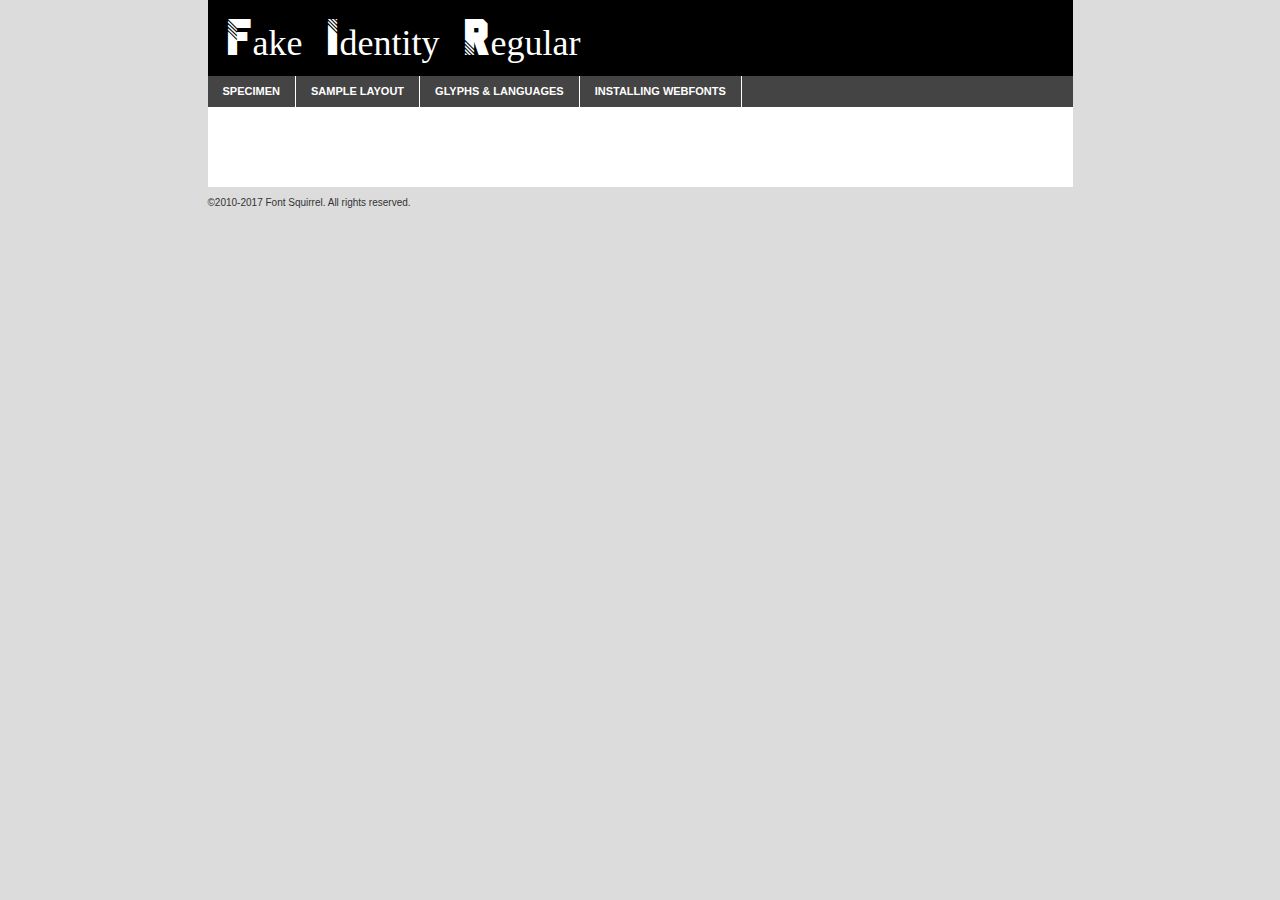
<file: fake_identity-demo.html>
<!DOCTYPE html PUBLIC "-//W3C//DTD XHTML 1.0 Transitional//EN"
	"http://www.w3.org/TR/xhtml1/DTD/xhtml1-transitional.dtd">

<html xmlns="http://www.w3.org/1999/xhtml" xml:lang="en" lang="en">
<head>
	<meta http-equiv="Content-Type" content="text/html; charset=utf-8" />
	<script src="http://ajax.googleapis.com/ajax/libs/jquery/1.7.2/jquery.min.js" type="text/javascript" charset="utf-8"></script>
	<script type="text/javascript">
	(function($){$.fn.easyTabs=function(option){var param=jQuery.extend({fadeSpeed:"fast",defaultContent:1,activeClass:'active'},option);$(this).each(function(){var thisId="#"+this.id;if(param.defaultContent==''){param.defaultContent=1;}
	if(typeof param.defaultContent=="number")
	{var defaultTab=$(thisId+" .tabs li:eq("+(param.defaultContent-1)+") a").attr('href').substr(1);}else{var defaultTab=param.defaultContent;}
	$(thisId+" .tabs li a").each(function(){var tabToHide=$(this).attr('href').substr(1);$("#"+tabToHide).addClass('easytabs-tab-content');});hideAll();changeContent(defaultTab);function hideAll(){$(thisId+" .easytabs-tab-content").hide();}
	function changeContent(tabId){hideAll();$(thisId+" .tabs li").removeClass(param.activeClass);$(thisId+" .tabs li a[href=#"+tabId+"]").closest('li').addClass(param.activeClass);if(param.fadeSpeed!="none")
	{$(thisId+" #"+tabId).fadeIn(param.fadeSpeed);}else{$(thisId+" #"+tabId).show();}}
	$(thisId+" .tabs li").click(function(){var tabId=$(this).find('a').attr('href').substr(1);changeContent(tabId);return false;});});}})(jQuery);
	</script>
	<link rel="stylesheet" href="specimen_files/specimen_stylesheet.css" type="text/css" charset="utf-8" />
	<link rel="stylesheet" href="stylesheet.css" type="text/css" charset="utf-8" />

	<style type="text/css">
					body{
				font-family: 'fake_identityregular';
							}
		</style>

	<title>Fake Identity Regular Specimen</title>
	
	
	<script type="text/javascript" charset="utf-8">
		$(document).ready(function() {
			$('#container').easyTabs({defaultContent:1});
		});
	</script>
</head>

<body>
<div id="container">
	<div id="header">
		Fake Identity Regular	</div>
	<ul class="tabs">
		<li><a href="#specimen">Specimen</a></li>
		<li><a href="#layout">Sample Layout</a></li>
				<li><a href="#glyphs">Glyphs &amp; Languages</a></li>
		<li><a href="#installing">Installing Webfonts</a></li>
		
	</ul>
	
	<div id="main_content">

		
			<div id="specimen">
		
				<div class="section">
					<div class="grid12 firstcol">
						<div class="huge">AaBb</div>
					</div>
				</div>
		
				<div class="section">
					<div class="glyph_range">A&#x200B;B&#x200b;C&#x200b;D&#x200b;E&#x200b;F&#x200b;G&#x200b;H&#x200b;I&#x200b;J&#x200b;K&#x200b;L&#x200b;M&#x200b;N&#x200b;O&#x200b;P&#x200b;Q&#x200b;R&#x200b;S&#x200b;T&#x200b;U&#x200b;V&#x200b;W&#x200b;X&#x200b;Y&#x200b;Z&#x200b;a&#x200b;b&#x200b;c&#x200b;d&#x200b;e&#x200b;f&#x200b;g&#x200b;h&#x200b;i&#x200b;j&#x200b;k&#x200b;l&#x200b;m&#x200b;n&#x200b;o&#x200b;p&#x200b;q&#x200b;r&#x200b;s&#x200b;t&#x200b;u&#x200b;v&#x200b;w&#x200b;x&#x200b;y&#x200b;z&#x200b;1&#x200b;2&#x200b;3&#x200b;4&#x200b;5&#x200b;6&#x200b;7&#x200b;8&#x200b;9&#x200b;0&#x200b;&amp;&#x200b;.&#x200b;,&#x200b;?&#x200b;!&#x200b;&#64;&#x200b;(&#x200b;)&#x200b;#&#x200b;$&#x200b;%&#x200b;*&#x200b;+&#x200b;-&#x200b;=&#x200b;:&#x200b;;</div>
				</div>
				<div class="section">
					<div class="grid12 firstcol">
						<table class="sample_table">
							<tr><td>10</td><td class="size10">abcdefghijklmnopqrstuvwxyzABCDEFGHIJKLMNOPQRSTUVWXYZ0123456789abcdefghijklmnopqrstuvwxyzABCDEFGHIJKLMNOPQRSTUVWXYZ0123456789abcdefghijklmnopqrstuvwxyzABCDEFGHIJKLMNOPQRSTUVWXYZ</td></tr>
							<tr><td>11</td><td class="size11">abcdefghijklmnopqrstuvwxyzABCDEFGHIJKLMNOPQRSTUVWXYZ0123456789abcdefghijklmnopqrstuvwxyzABCDEFGHIJKLMNOPQRSTUVWXYZ0123456789abcdefghijklmnopqrstuvwxyzABCDEFGHIJKLMNOPQRSTUVWXYZ</td></tr>
							<tr><td>12</td><td class="size12">abcdefghijklmnopqrstuvwxyzABCDEFGHIJKLMNOPQRSTUVWXYZ0123456789abcdefghijklmnopqrstuvwxyzABCDEFGHIJKLMNOPQRSTUVWXYZ0123456789abcdefghijklmnopqrstuvwxyzABCDEFGHIJKLMNOPQRSTUVWXYZ</td></tr>
							<tr><td>13</td><td class="size13">abcdefghijklmnopqrstuvwxyzABCDEFGHIJKLMNOPQRSTUVWXYZ0123456789abcdefghijklmnopqrstuvwxyzABCDEFGHIJKLMNOPQRSTUVWXYZ0123456789abcdefghijklmnopqrstuvwxyzABCDEFGHIJKLMNOPQRSTUVWXYZ</td></tr>
							<tr><td>14</td><td class="size14">abcdefghijklmnopqrstuvwxyzABCDEFGHIJKLMNOPQRSTUVWXYZ0123456789abcdefghijklmnopqrstuvwxyzABCDEFGHIJKLMNOPQRSTUVWXYZ0123456789abcdefghijklmnopqrstuvwxyzABCDEFGHIJKLMNOPQRSTUVWXYZ</td></tr>
							<tr><td>16</td><td class="size16">abcdefghijklmnopqrstuvwxyzABCDEFGHIJKLMNOPQRSTUVWXYZ0123456789abcdefghijklmnopqrstuvwxyzABCDEFGHIJKLMNOPQRSTUVWXYZ</td></tr>
							<tr><td>18</td><td class="size18">abcdefghijklmnopqrstuvwxyzABCDEFGHIJKLMNOPQRSTUVWXYZ0123456789abcdefghijklmnopqrstuvwxyzABCDEFGHIJKLMNOPQRSTUVWXYZ</td></tr>
							<tr><td>20</td><td class="size20">abcdefghijklmnopqrstuvwxyzABCDEFGHIJKLMNOPQRSTUVWXYZ0123456789abcdefghijklmnopqrstuvwxyzABCDEFGHIJKLMNOPQRSTUVWXYZ</td></tr>
							<tr><td>24</td><td class="size24">abcdefghijklmnopqrstuvwxyzABCDEFGHIJKLMNOPQRSTUVWXYZ0123456789abcdefghijklmnopqrstuvwxyzABCDEFGHIJKLMNOPQRSTUVWXYZ</td></tr>
							<tr><td>30</td><td class="size30">abcdefghijklmnopqrstuvwxyzABCDEFGHIJKLMNOPQRSTUVWXYZ0123456789abcdefghijklmnopqrstuvwxyzABCDEFGHIJKLMNOPQRSTUVWXYZ</td></tr>
							<tr><td>36</td><td class="size36">abcdefghijklmnopqrstuvwxyzABCDEFGHIJKLMNOPQRSTUVWXYZ0123456789abcdefghijklmnopqrstuvwxyzABCDEFGHIJKLMNOPQRSTUVWXYZ</td></tr>
							<tr><td>48</td><td class="size48">abcdefghijklmnopqrstuvwxyzABCDEFGHIJKLMNOPQRSTUVWXYZ0123456789abcdefghijklmnopqrstuvwxyzABCDEFGHIJKLMNOPQRSTUVWXYZ</td></tr>
							<tr><td>60</td><td class="size60">abcdefghijklmnopqrstuvwxyzABCDEFGHIJKLMNOPQRSTUVWXYZ0123456789abcdefghijklmnopqrstuvwxyzABCDEFGHIJKLMNOPQRSTUVWXYZ</td></tr>
							<tr><td>72</td><td class="size72">abcdefghijklmnopqrstuvwxyzABCDEFGHIJKLMNOPQRSTUVWXYZ0123456789abcdefghijklmnopqrstuvwxyzABCDEFGHIJKLMNOPQRSTUVWXYZ</td></tr>
							<tr><td>90</td><td class="size90">abcdefghijklmnopqrstuvwxyzABCDEFGHIJKLMNOPQRSTUVWXYZ0123456789abcdefghijklmnopqrstuvwxyzABCDEFGHIJKLMNOPQRSTUVWXYZ</td></tr>
						</table>
				
					</div>
			
				</div>
		
		
		
								<div class="section" id="bodycomparison">


										<div id="xheight">
				<div class="fontbody">&#x25FC;&#x25FC;&#x25FC;&#x25FC;&#x25FC;&#x25FC;&#x25FC;&#x25FC;&#x25FC;&#x25FC;&#x25FC;&#x25FC;&#x25FC;&#x25FC;&#x25FC;&#x25FC;&#x25FC;&#x25FC;&#x25FC;&#x25FC;&#x25FC;&#x25FC;&#x25FC;&#x25FC;&#x25FC;&#x25FC;&#x25FC;&#x25FC;&#x25FC;&#x25FC;&#x25FC;&#x25FC;&#x25FC;&#x25FC;&#x25FC;&#x25FC;&#x25FC;&#x25FC;&#x25FC;&#x25FC;&#x25FC;&#x25FC;&#x25FC;&#x25FC;&#x25FC;&#x25FC;&#x25FC;&#x25FC;&#x25FC;&#x25FC;&#x25FC;&#x25FC;&#x25FC;&#x25FC;&#x25FC;&#x25FC;&#x25FC;&#x25FC;&#x25FC;&#x25FC;&#x25FC;&#x25FC;&#x25FC;&#x25FC;&#x25FC;&#x25FC;&#x25FC;&#x25FC;&#x25FC;&#x25FC;&#x25FC;&#x25FC;&#x25FC;&#x25FC;&#x25FC;&#x25FC;&#x25FC;&#x25FC;&#x25FC;&#x25FC;&#x25FC;&#x25FC;&#x25FC;&#x25FC;&#x25FC;&#x25FC;&#x25FC;&#x25FC;&#x25FC;&#x25FC;&#x25FC;&#x25FC;&#x25FC;&#x25FC;&#x25FC;&#x25FC;&#x25FC;&#x25FC;&#x25FC;body</div><div class="arialbody">body</div><div class="verdanabody">body</div><div class="georgiabody">body</div></div>
										<div class="fontbody" style="z-index:1">
											body<span>Fake Identity Regular</span>
										</div>
										<div class="arialbody" style="z-index:1">
											body<span>Arial</span>
										</div>
										<div class="verdanabody" style="z-index:1">
											body<span>Verdana</span>
										</div>
										<div class="georgiabody" style="z-index:1">
											body<span>Georgia</span>
										</div>



								</div>
		
		
				<div class="section psample psample_row1" id="">
					
					<div class="grid2 firstcol">
						<p class="size10"><span>10.</span>Aenean lacinia bibendum nulla sed consectetur. Fusce dapibus, tellus ac cursus commodo, tortor mauris condimentum nibh, ut fermentum massa justo sit amet risus. Nullam id dolor id nibh ultricies vehicula ut id elit. Cum sociis natoque penatibus et magnis dis parturient montes, nascetur ridiculus mus. Nulla vitae elit libero, a pharetra augue.</p>
			
					</div>
					<div class="grid3">
						<p class="size11"><span>11.</span>Aenean lacinia bibendum nulla sed consectetur. Fusce dapibus, tellus ac cursus commodo, tortor mauris condimentum nibh, ut fermentum massa justo sit amet risus. Nullam id dolor id nibh ultricies vehicula ut id elit. Cum sociis natoque penatibus et magnis dis parturient montes, nascetur ridiculus mus. Nulla vitae elit libero, a pharetra augue.</p>
			
					</div>
					<div class="grid3">
						<p class="size12"><span>12.</span>Aenean lacinia bibendum nulla sed consectetur. Fusce dapibus, tellus ac cursus commodo, tortor mauris condimentum nibh, ut fermentum massa justo sit amet risus. Nullam id dolor id nibh ultricies vehicula ut id elit. Cum sociis natoque penatibus et magnis dis parturient montes, nascetur ridiculus mus. Nulla vitae elit libero, a pharetra augue.</p>
			
					</div>
					<div class="grid4">
						<p class="size13"><span>13.</span>Aenean lacinia bibendum nulla sed consectetur. Fusce dapibus, tellus ac cursus commodo, tortor mauris condimentum nibh, ut fermentum massa justo sit amet risus. Nullam id dolor id nibh ultricies vehicula ut id elit. Cum sociis natoque penatibus et magnis dis parturient montes, nascetur ridiculus mus. Nulla vitae elit libero, a pharetra augue.</p>
			
					</div>
					<div class="white_blend"></div>
					
				</div>
				<div class="section psample psample_row2" id="">
					<div class="grid3 firstcol">
						<p class="size14"><span>14.</span>Aenean lacinia bibendum nulla sed consectetur. Fusce dapibus, tellus ac cursus commodo, tortor mauris condimentum nibh, ut fermentum massa justo sit amet risus. Nullam id dolor id nibh ultricies vehicula ut id elit. Cum sociis natoque penatibus et magnis dis parturient montes, nascetur ridiculus mus. Nulla vitae elit libero, a pharetra augue.</p>
			
					</div>
					<div class="grid4">
						<p class="size16"><span>16.</span>Aenean lacinia bibendum nulla sed consectetur. Fusce dapibus, tellus ac cursus commodo, tortor mauris condimentum nibh, ut fermentum massa justo sit amet risus. Nullam id dolor id nibh ultricies vehicula ut id elit. Cum sociis natoque penatibus et magnis dis parturient montes, nascetur ridiculus mus. Nulla vitae elit libero, a pharetra augue.</p>
			
					</div>
					<div class="grid5">
						<p class="size18"><span>18.</span>Aenean lacinia bibendum nulla sed consectetur. Fusce dapibus, tellus ac cursus commodo, tortor mauris condimentum nibh, ut fermentum massa justo sit amet risus. Nullam id dolor id nibh ultricies vehicula ut id elit. Cum sociis natoque penatibus et magnis dis parturient montes, nascetur ridiculus mus. Nulla vitae elit libero, a pharetra augue.</p>
			
					</div>

					<div class="white_blend"></div>

				</div>
				
				<div class="section psample psample_row3" id="">
					<div class="grid5 firstcol">
						<p class="size20"><span>20.</span>Aenean lacinia bibendum nulla sed consectetur. Fusce dapibus, tellus ac cursus commodo, tortor mauris condimentum nibh, ut fermentum massa justo sit amet risus. Nullam id dolor id nibh ultricies vehicula ut id elit. Cum sociis natoque penatibus et magnis dis parturient montes, nascetur ridiculus mus. Nulla vitae elit libero, a pharetra augue.</p>
					</div>
					<div class="grid7">
						<p class="size24"><span>24.</span>Aenean lacinia bibendum nulla sed consectetur. Fusce dapibus, tellus ac cursus commodo, tortor mauris condimentum nibh, ut fermentum massa justo sit amet risus. Nullam id dolor id nibh ultricies vehicula ut id elit. Cum sociis natoque penatibus et magnis dis parturient montes, nascetur ridiculus mus. Nulla vitae elit libero, a pharetra augue.</p>
					</div>
					
					<div class="white_blend"></div>
					
				</div>
				
				<div class="section psample psample_row4" id="">
					<div class="grid12 firstcol">
						<p class="size30"><span>30.</span>Aenean lacinia bibendum nulla sed consectetur. Fusce dapibus, tellus ac cursus commodo, tortor mauris condimentum nibh, ut fermentum massa justo sit amet risus. Nullam id dolor id nibh ultricies vehicula ut id elit. Cum sociis natoque penatibus et magnis dis parturient montes, nascetur ridiculus mus. Nulla vitae elit libero, a pharetra augue.</p>
					</div>
					<div class="white_blend"></div>
					
				</div>
				
				
				
				<div class="section psample psample_row1 fullreverse">
					<div class="grid2 firstcol">
						<p class="size10"><span>10.</span>Aenean lacinia bibendum nulla sed consectetur. Fusce dapibus, tellus ac cursus commodo, tortor mauris condimentum nibh, ut fermentum massa justo sit amet risus. Nullam id dolor id nibh ultricies vehicula ut id elit. Cum sociis natoque penatibus et magnis dis parturient montes, nascetur ridiculus mus. Nulla vitae elit libero, a pharetra augue.</p>
			
					</div>
					<div class="grid3">
						<p class="size11"><span>11.</span>Aenean lacinia bibendum nulla sed consectetur. Fusce dapibus, tellus ac cursus commodo, tortor mauris condimentum nibh, ut fermentum massa justo sit amet risus. Nullam id dolor id nibh ultricies vehicula ut id elit. Cum sociis natoque penatibus et magnis dis parturient montes, nascetur ridiculus mus. Nulla vitae elit libero, a pharetra augue.</p>
			
					</div>
					<div class="grid3">
						<p class="size12"><span>12.</span>Aenean lacinia bibendum nulla sed consectetur. Fusce dapibus, tellus ac cursus commodo, tortor mauris condimentum nibh, ut fermentum massa justo sit amet risus. Nullam id dolor id nibh ultricies vehicula ut id elit. Cum sociis natoque penatibus et magnis dis parturient montes, nascetur ridiculus mus. Nulla vitae elit libero, a pharetra augue.</p>
			
					</div>
					<div class="grid4">
						<p class="size13"><span>13.</span>Aenean lacinia bibendum nulla sed consectetur. Fusce dapibus, tellus ac cursus commodo, tortor mauris condimentum nibh, ut fermentum massa justo sit amet risus. Nullam id dolor id nibh ultricies vehicula ut id elit. Cum sociis natoque penatibus et magnis dis parturient montes, nascetur ridiculus mus. Nulla vitae elit libero, a pharetra augue.</p>
			
					</div>
					<div class="black_blend"></div>
					
				</div>
				
				<div class="section psample psample_row2 fullreverse">
					<div class="grid3 firstcol">
						<p class="size14"><span>14.</span>Aenean lacinia bibendum nulla sed consectetur. Fusce dapibus, tellus ac cursus commodo, tortor mauris condimentum nibh, ut fermentum massa justo sit amet risus. Nullam id dolor id nibh ultricies vehicula ut id elit. Cum sociis natoque penatibus et magnis dis parturient montes, nascetur ridiculus mus. Nulla vitae elit libero, a pharetra augue.</p>
			
					</div>
					<div class="grid4">
						<p class="size16"><span>16.</span>Aenean lacinia bibendum nulla sed consectetur. Fusce dapibus, tellus ac cursus commodo, tortor mauris condimentum nibh, ut fermentum massa justo sit amet risus. Nullam id dolor id nibh ultricies vehicula ut id elit. Cum sociis natoque penatibus et magnis dis parturient montes, nascetur ridiculus mus. Nulla vitae elit libero, a pharetra augue.</p>
			
					</div>
					<div class="grid5">
						<p class="size18"><span>18.</span>Aenean lacinia bibendum nulla sed consectetur. Fusce dapibus, tellus ac cursus commodo, tortor mauris condimentum nibh, ut fermentum massa justo sit amet risus. Nullam id dolor id nibh ultricies vehicula ut id elit. Cum sociis natoque penatibus et magnis dis parturient montes, nascetur ridiculus mus. Nulla vitae elit libero, a pharetra augue.</p>
			
					</div>
					<div class="black_blend"></div>

				</div>
				
				<div class="section psample fullreverse psample_row3" id="">
					<div class="grid5 firstcol">
						<p class="size20"><span>20.</span>Aenean lacinia bibendum nulla sed consectetur. Fusce dapibus, tellus ac cursus commodo, tortor mauris condimentum nibh, ut fermentum massa justo sit amet risus. Nullam id dolor id nibh ultricies vehicula ut id elit. Cum sociis natoque penatibus et magnis dis parturient montes, nascetur ridiculus mus. Nulla vitae elit libero, a pharetra augue.</p>
					</div>
					<div class="grid7">
						<p class="size24"><span>24.</span>Aenean lacinia bibendum nulla sed consectetur. Fusce dapibus, tellus ac cursus commodo, tortor mauris condimentum nibh, ut fermentum massa justo sit amet risus. Nullam id dolor id nibh ultricies vehicula ut id elit. Cum sociis natoque penatibus et magnis dis parturient montes, nascetur ridiculus mus. Nulla vitae elit libero, a pharetra augue.</p>
					</div>
					
					<div class="black_blend"></div>
					
				</div>
				
				<div class="section psample fullreverse psample_row4" id="" style="border-bottom: 20px #000 solid;">
					<div class="grid12 firstcol">
						<p class="size30"><span>30.</span>Aenean lacinia bibendum nulla sed consectetur. Fusce dapibus, tellus ac cursus commodo, tortor mauris condimentum nibh, ut fermentum massa justo sit amet risus. Nullam id dolor id nibh ultricies vehicula ut id elit. Cum sociis natoque penatibus et magnis dis parturient montes, nascetur ridiculus mus. Nulla vitae elit libero, a pharetra augue.</p>
					</div>
					<div class="black_blend"></div>
					
				</div>
				
				
				
				
			</div>
			
			<div id="layout">
				
				<div class="section">
					
					<div class="grid12 firstcol">
						<h1>Lorem Ipsum Dolor</h1>
						<h2>Etiam porta sem malesuada magna mollis euismod</h2>
						
						<p class="byline">By <a href="#link">Aenean Lacinia</a></p>
					</div>
				</div>
				<div class="section">
					<div class="grid8 firstcol">
						<p class="large">Donec sed odio dui. Morbi leo risus, porta ac consectetur ac, vestibulum at eros. Fusce dapibus, tellus ac cursus commodo, tortor mauris condimentum nibh, ut fermentum massa justo sit amet risus. </p>

						
						<h3>Pellentesque ornare sem</h3>

						<p>Maecenas sed diam eget risus varius blandit sit amet non magna. Maecenas faucibus mollis interdum. Donec ullamcorper nulla non metus auctor fringilla. Nullam id dolor id nibh ultricies vehicula ut id elit. Nullam id dolor id nibh ultricies vehicula ut id elit. </p>

						<p>Aenean eu leo quam. Pellentesque ornare sem lacinia quam venenatis vestibulum. Lorem ipsum dolor sit amet, consectetur adipiscing elit. Cum sociis natoque penatibus et magnis dis parturient montes, nascetur ridiculus mus. </p>

						<p>Nulla vitae elit libero, a pharetra augue. Praesent commodo cursus magna, vel scelerisque nisl consectetur et. Aenean lacinia bibendum nulla sed consectetur. </p>

						<p>Nullam quis risus eget urna mollis ornare vel eu leo. Nullam quis risus eget urna mollis ornare vel eu leo. Maecenas sed diam eget risus varius blandit sit amet non magna. Donec ullamcorper nulla non metus auctor fringilla. </p>

						<h3>Cras mattis consectetur</h3>

						<p>Aenean eu leo quam. Pellentesque ornare sem lacinia quam venenatis vestibulum. Aenean lacinia bibendum nulla sed consectetur. Integer posuere erat a ante venenatis dapibus posuere velit aliquet. Cras mattis consectetur purus sit amet fermentum. </p>

						<p>Nullam id dolor id nibh ultricies vehicula ut id elit. Nullam quis risus eget urna mollis ornare vel eu leo. Cras mattis consectetur purus sit amet fermentum.</p>
					</div>
					
					<div class="grid4 sidebar">
						
						<div class="box reverse">
							<p class="last">Nullam quis risus eget urna mollis ornare vel eu leo. Donec ullamcorper nulla non metus auctor fringilla. Cras mattis consectetur purus sit amet fermentum. Sed posuere consectetur est at lobortis. Lorem ipsum dolor sit amet, consectetur adipiscing elit. </p>
						</div>
						
						<p class="caption">Maecenas sed diam eget risus varius.</p>

						<p>Vestibulum id ligula porta felis euismod semper. Integer posuere erat a ante venenatis dapibus posuere velit aliquet. Vestibulum id ligula porta felis euismod semper. Sed posuere consectetur est at lobortis. Maecenas sed diam eget risus varius blandit sit amet non magna. Fusce dapibus, tellus ac cursus commodo, tortor mauris condimentum nibh, ut fermentum massa justo sit amet risus. </p>

					

						<p>Duis mollis, est non commodo luctus, nisi erat porttitor ligula, eget lacinia odio sem nec elit. Aenean lacinia bibendum nulla sed consectetur. Vivamus sagittis lacus vel augue laoreet rutrum faucibus dolor auctor. Aenean lacinia bibendum nulla sed consectetur. Nullam quis risus eget urna mollis ornare vel eu leo. </p>

						<p>Praesent commodo cursus magna, vel scelerisque nisl consectetur et. Donec ullamcorper nulla non metus auctor fringilla. Maecenas faucibus mollis interdum. Fusce dapibus, tellus ac cursus commodo, tortor mauris condimentum nibh, ut fermentum massa justo sit amet risus. </p>

					</div>
				</div>
				
			</div>


			



		<div id="glyphs">
			<div class="section">
				<div class="grid12 firstcol">
			
				<h1>Language Support</h1>
				<p>The subset of Fake Identity Regular in this kit supports the following languages:<br />
			
									</p>
				<h1>Glyph Chart</h1>
				<p>The subset of Fake Identity Regular in this kit includes all the glyphs listed below. Unicode entities are included above each glyph to help you insert individual characters into your layout.</p>
				<div id="glyph_chart">
			
																				 <div><p>&amp;#13;</p>&#13;</div>
																				 <div><p>&amp;#32;</p>&#32;</div>
																				 <div><p>&amp;#33;</p>&#33;</div>
																				 <div><p>&amp;#34;</p>&#34;</div>
																				 <div><p>&amp;#35;</p>&#35;</div>
																				 <div><p>&amp;#36;</p>&#36;</div>
																				 <div><p>&amp;#37;</p>&#37;</div>
																				 <div><p>&amp;#38;</p>&#38;</div>
																				 <div><p>&amp;#39;</p>&#39;</div>
																				 <div><p>&amp;#40;</p>&#40;</div>
																				 <div><p>&amp;#41;</p>&#41;</div>
																				 <div><p>&amp;#42;</p>&#42;</div>
																				 <div><p>&amp;#43;</p>&#43;</div>
																				 <div><p>&amp;#44;</p>&#44;</div>
																				 <div><p>&amp;#45;</p>&#45;</div>
																				 <div><p>&amp;#46;</p>&#46;</div>
																				 <div><p>&amp;#47;</p>&#47;</div>
																				 <div><p>&amp;#48;</p>&#48;</div>
																				 <div><p>&amp;#49;</p>&#49;</div>
																				 <div><p>&amp;#50;</p>&#50;</div>
																				 <div><p>&amp;#51;</p>&#51;</div>
																				 <div><p>&amp;#52;</p>&#52;</div>
																				 <div><p>&amp;#53;</p>&#53;</div>
																				 <div><p>&amp;#54;</p>&#54;</div>
																				 <div><p>&amp;#55;</p>&#55;</div>
																				 <div><p>&amp;#56;</p>&#56;</div>
																				 <div><p>&amp;#57;</p>&#57;</div>
																				 <div><p>&amp;#58;</p>&#58;</div>
																				 <div><p>&amp;#59;</p>&#59;</div>
																				 <div><p>&amp;#60;</p>&#60;</div>
																				 <div><p>&amp;#61;</p>&#61;</div>
																				 <div><p>&amp;#62;</p>&#62;</div>
																				 <div><p>&amp;#63;</p>&#63;</div>
																				 <div><p>&amp;#64;</p>&#64;</div>
																				 <div><p>&amp;#65;</p>&#65;</div>
																				 <div><p>&amp;#66;</p>&#66;</div>
																				 <div><p>&amp;#67;</p>&#67;</div>
																				 <div><p>&amp;#68;</p>&#68;</div>
																				 <div><p>&amp;#69;</p>&#69;</div>
																				 <div><p>&amp;#70;</p>&#70;</div>
																				 <div><p>&amp;#71;</p>&#71;</div>
																				 <div><p>&amp;#72;</p>&#72;</div>
																				 <div><p>&amp;#73;</p>&#73;</div>
																				 <div><p>&amp;#74;</p>&#74;</div>
																				 <div><p>&amp;#75;</p>&#75;</div>
																				 <div><p>&amp;#76;</p>&#76;</div>
																				 <div><p>&amp;#77;</p>&#77;</div>
																				 <div><p>&amp;#78;</p>&#78;</div>
																				 <div><p>&amp;#79;</p>&#79;</div>
																				 <div><p>&amp;#80;</p>&#80;</div>
																				 <div><p>&amp;#81;</p>&#81;</div>
																				 <div><p>&amp;#82;</p>&#82;</div>
																				 <div><p>&amp;#83;</p>&#83;</div>
																				 <div><p>&amp;#84;</p>&#84;</div>
																				 <div><p>&amp;#85;</p>&#85;</div>
																				 <div><p>&amp;#86;</p>&#86;</div>
																				 <div><p>&amp;#87;</p>&#87;</div>
																				 <div><p>&amp;#88;</p>&#88;</div>
																				 <div><p>&amp;#89;</p>&#89;</div>
																				 <div><p>&amp;#90;</p>&#90;</div>
																				 <div><p>&amp;#91;</p>&#91;</div>
																				 <div><p>&amp;#92;</p>&#92;</div>
																				 <div><p>&amp;#93;</p>&#93;</div>
																				 <div><p>&amp;#94;</p>&#94;</div>
																				 <div><p>&amp;#95;</p>&#95;</div>
																				 <div><p>&amp;#96;</p>&#96;</div>
																				 <div><p>&amp;#124;</p>&#124;</div>
																				 <div><p>&amp;#126;</p>&#126;</div>
																				 <div><p>&amp;#160;</p>&#160;</div>
																				 <div><p>&amp;#161;</p>&#161;</div>
																				 <div><p>&amp;#162;</p>&#162;</div>
																				 <div><p>&amp;#165;</p>&#165;</div>
																				 <div><p>&amp;#166;</p>&#166;</div>
																				 <div><p>&amp;#168;</p>&#168;</div>
																				 <div><p>&amp;#173;</p>&#173;</div>
																				 <div><p>&amp;#176;</p>&#176;</div>
																				 <div><p>&amp;#177;</p>&#177;</div>
																				 <div><p>&amp;#180;</p>&#180;</div>
																				 <div><p>&amp;#184;</p>&#184;</div>
																				 <div><p>&amp;#191;</p>&#191;</div>
																				 <div><p>&amp;#192;</p>&#192;</div>
																				 <div><p>&amp;#193;</p>&#193;</div>
																				 <div><p>&amp;#194;</p>&#194;</div>
																				 <div><p>&amp;#195;</p>&#195;</div>
																				 <div><p>&amp;#196;</p>&#196;</div>
																				 <div><p>&amp;#197;</p>&#197;</div>
																				 <div><p>&amp;#199;</p>&#199;</div>
																				 <div><p>&amp;#200;</p>&#200;</div>
																				 <div><p>&amp;#201;</p>&#201;</div>
																				 <div><p>&amp;#202;</p>&#202;</div>
																				 <div><p>&amp;#203;</p>&#203;</div>
																				 <div><p>&amp;#204;</p>&#204;</div>
																				 <div><p>&amp;#205;</p>&#205;</div>
																				 <div><p>&amp;#206;</p>&#206;</div>
																				 <div><p>&amp;#207;</p>&#207;</div>
																				 <div><p>&amp;#208;</p>&#208;</div>
																				 <div><p>&amp;#209;</p>&#209;</div>
																				 <div><p>&amp;#210;</p>&#210;</div>
																				 <div><p>&amp;#211;</p>&#211;</div>
																				 <div><p>&amp;#212;</p>&#212;</div>
																				 <div><p>&amp;#213;</p>&#213;</div>
																				 <div><p>&amp;#214;</p>&#214;</div>
																				 <div><p>&amp;#215;</p>&#215;</div>
																				 <div><p>&amp;#217;</p>&#217;</div>
																				 <div><p>&amp;#218;</p>&#218;</div>
																				 <div><p>&amp;#219;</p>&#219;</div>
																				 <div><p>&amp;#220;</p>&#220;</div>
																				 <div><p>&amp;#221;</p>&#221;</div>
																				 <div><p>&amp;#247;</p>&#247;</div>
																				 <div><p>&amp;#338;</p>&#338;</div>
																				 <div><p>&amp;#376;</p>&#376;</div>
																				 <div><p>&amp;#710;</p>&#710;</div>
																				 <div><p>&amp;#732;</p>&#732;</div>
																				 <div><p>&amp;#8192;</p>&#8192;</div>
																				 <div><p>&amp;#8193;</p>&#8193;</div>
																				 <div><p>&amp;#8194;</p>&#8194;</div>
																				 <div><p>&amp;#8195;</p>&#8195;</div>
																				 <div><p>&amp;#8196;</p>&#8196;</div>
																				 <div><p>&amp;#8197;</p>&#8197;</div>
																				 <div><p>&amp;#8198;</p>&#8198;</div>
																				 <div><p>&amp;#8199;</p>&#8199;</div>
																				 <div><p>&amp;#8200;</p>&#8200;</div>
																				 <div><p>&amp;#8201;</p>&#8201;</div>
																				 <div><p>&amp;#8202;</p>&#8202;</div>
																				 <div><p>&amp;#8208;</p>&#8208;</div>
																				 <div><p>&amp;#8209;</p>&#8209;</div>
																				 <div><p>&amp;#8210;</p>&#8210;</div>
																				 <div><p>&amp;#8211;</p>&#8211;</div>
																				 <div><p>&amp;#8212;</p>&#8212;</div>
																				 <div><p>&amp;#8239;</p>&#8239;</div>
																				 <div><p>&amp;#8287;</p>&#8287;</div>
																				 <div><p>&amp;#8364;</p>&#8364;</div>
																				 <div><p>&amp;#9724;</p>&#9724;</div>
																																						</div>	
				</div>
		
		
			</div>
		</div>
		
		
		<div id="specs">
			
		</div>
	
		<div id="installing">
			<div class="section">
				<div class="grid7 firstcol">
					<h1>Installing Webfonts</h1>
					
					<p>Webfonts are supported by all major browser platforms but not all in the same way. There are currently four different font formats that must be included in order to target all browsers. This includes TTF, WOFF, EOT and SVG.</p>
					
					<h2>1. Upload your webfonts</h2>
					<p>You must upload your webfont kit to your website. They should be in or near the same directory as your CSS files.</p>
					
					<h2>2. Include the webfont stylesheet</h2>
					<p>A special CSS @font-face declaration helps the various browsers select the appropriate font it needs without causing you a bunch of headaches. Learn more about this syntax by reading the <a href="https://www.fontspring.com/blog/further-hardening-of-the-bulletproof-syntax">Fontspring blog post</a> about it. The code for it is as follows:</p>


<code>
@font-face{ 
	font-family: 'MyWebFont';
	src: url('WebFont.eot');
	src: url('WebFont.eot?#iefix') format('embedded-opentype'),
	     url('WebFont.woff') format('woff'),
	     url('WebFont.ttf') format('truetype'),
	     url('WebFont.svg#webfont') format('svg');
}
</code>

	<p>We've already gone ahead and generated the code for you. All you have to do is link to the stylesheet in your HTML, like this:</p>
	<code>&lt;link rel=&quot;stylesheet&quot; href=&quot;stylesheet.css&quot; type=&quot;text/css&quot; charset=&quot;utf-8&quot; /&gt;</code>

					<h2>3. Modify your own stylesheet</h2>
					<p>To take advantage of your new fonts, you must tell your stylesheet to use them. Look at the original @font-face declaration above and find the property called "font-family." The name linked there will be what you use to reference the font. Prepend that webfont name to the font stack in the "font-family" property, inside the selector you want to change. For example:</p>
<code>p { font-family: 'WebFont', Arial, sans-serif; }</code>

<h2>4. Test</h2>
<p>Getting webfonts to work cross-browser <em>can</em> be tricky. Use the information in the sidebar to help you if you find that fonts aren't loading in a particular browser.</p>
				</div>
				
				<div class="grid5 sidebar">
					<div class="box">
						<h2>Troubleshooting<br />Font-Face Problems</h2>
						<p>Having trouble getting your webfonts to load in your new website? Here are some tips to sort out what might be the problem.</p>

						<h3>Fonts not showing in any browser</h3>

						<p>This sounds like you need to work on the plumbing. You either did not upload the fonts to the correct directory, or you did not link the fonts properly in the CSS. If you've confirmed that all this is correct and you still have a problem, take a look at your .htaccess file and see if requests are getting intercepted.</p>

						<h3>Fonts not loading in iPhone or iPad</h3>

						<p>The most common problem here is that you are serving the fonts from an IIS server. IIS refuses to serve files that have unknown MIME types. If that is the case, you must set the MIME type for SVG to "image/svg+xml" in the server settings. Follow these instructions from Microsoft if you need help.</p>

						<h3>Fonts not loading in Firefox</h3>

						<p>The primary reason for this failure? You are still using a version Firefox older than 3.5. So upgrade already! If that isn't it, then you are very likely serving fonts from a different domain. Firefox requires that all font assets be served from the same domain. Lastly it is possible that you need to add WOFF to your list of MIME types (if you are serving via IIS.)</p>

						<h3>Fonts not loading in IE</h3>

						<p>Are you looking at Internet Explorer on an actual Windows machine or are you cheating by using a service like Adobe BrowserLab? Many of these screenshot services do not render @font-face for IE. Best to test it on a real machine.</p>

						<h3>Fonts not loading in IE9</h3>

						<p>IE9, like Firefox, requires that fonts be served from the same domain as the website. Make sure that is the case.</p>
					</div>
				</div>
			</div>
			
		</div>
	
	</div>
	<div id="footer">
		<p>&copy;2010-2017 Font Squirrel. All rights reserved.</p>
	</div>
</div>
</body>
</html>
</file>
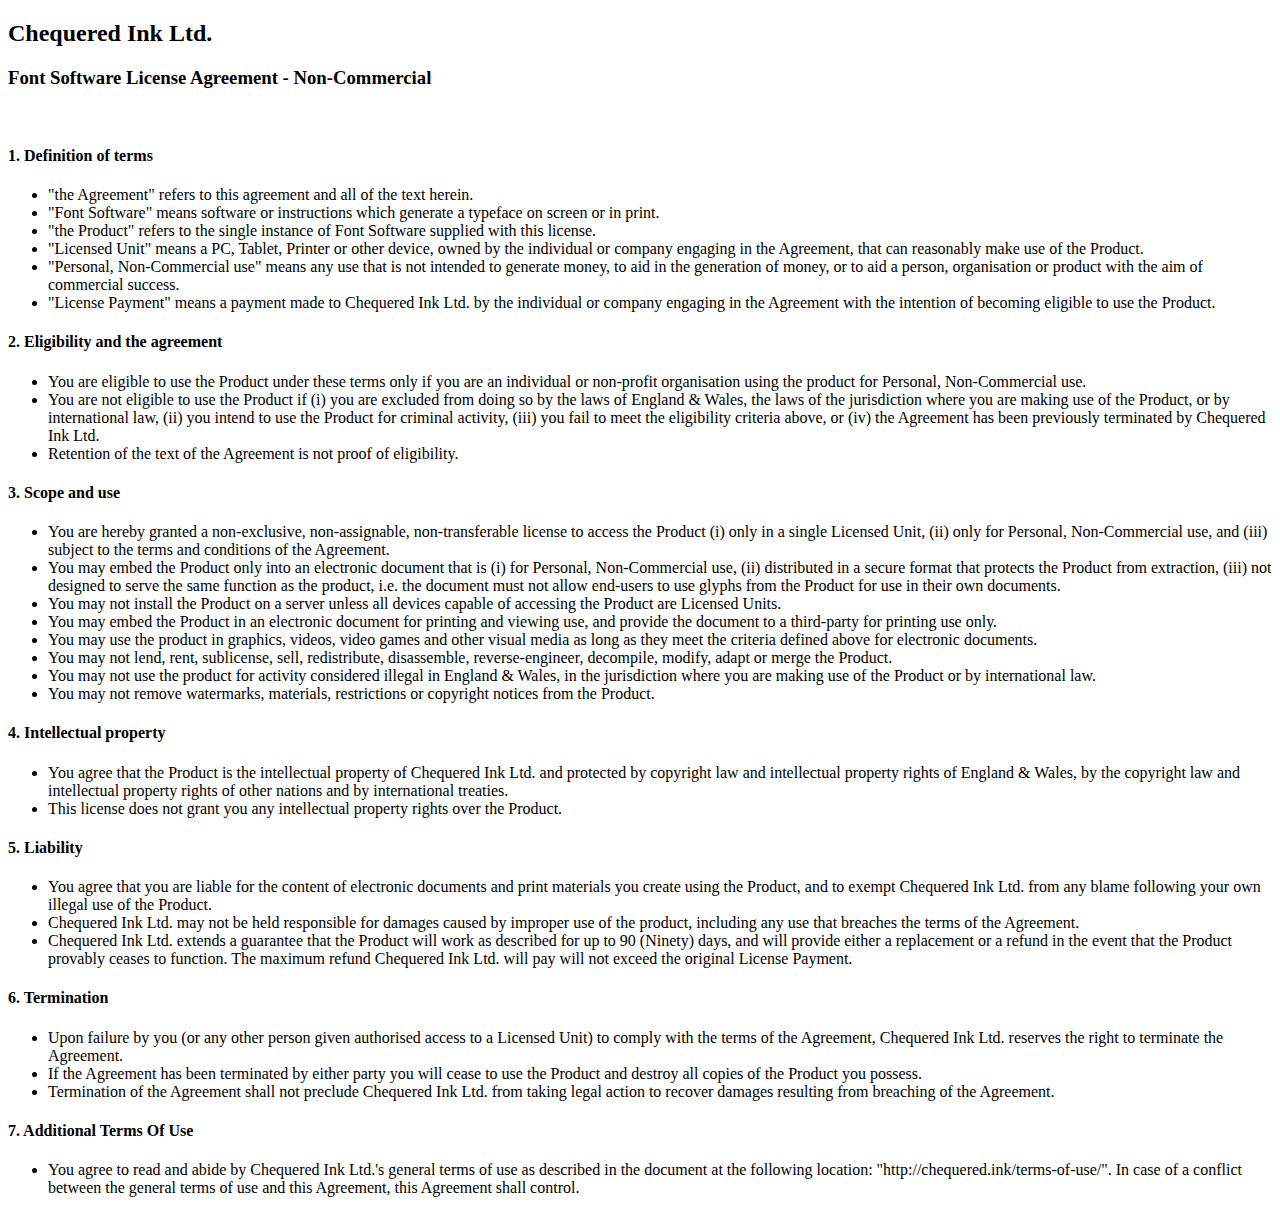
<file: misc/FSLA_NonCommercial_License-4726.html>
<!DOCTYPE html>
<html>
<head>
<title>Font Software License Agreement - Non-Commercial</title>
</head>
<body>
<h2>Chequered Ink Ltd.</h2>
<h3>Font Software License Agreement - Non-Commercial</h3><br/>
<h4>1. Definition of terms</h4>
<ul>
<li>"the Agreement" refers to this agreement and all of the text herein.</li>
<li>"Font Software" means software or instructions which generate a typeface on screen or in print.</li>
<li>"the Product" refers to the single instance of Font Software supplied with this license.</li>
<li>"Licensed Unit" means a PC, Tablet, Printer or other device, owned by the individual or company engaging in the Agreement, that can reasonably make use of the Product.</li>
<li>"Personal, Non-Commercial use" means any use that is not intended to generate money, to aid in the generation of money, or to aid a person, organisation or product with the aim of commercial success.</li>
<li>"License Payment" means a payment made to Chequered Ink Ltd. by the individual or company engaging in the Agreement with the intention of becoming eligible to use the Product.</li>
</ul>

<h4>2. Eligibility and the agreement</h4>
<ul>
<li>You are eligible to use the Product under these terms only if you are an individual or non-profit organisation using the product for Personal, Non-Commercial use.</li>
<li>You are not eligible to use the Product if (i) you are excluded from doing so by the laws of England & Wales, the laws of the jurisdiction where you are making use of the Product, or by international law, (ii) you intend to use the Product for criminal activity, (iii) you fail to meet the eligibility criteria above, or (iv) the Agreement has been previously terminated by Chequered Ink Ltd.</li>
<li>Retention of the text of the Agreement is not proof of eligibility.</li>
</ul>

<h4>3. Scope and use</h4>
<ul>
<li>You are hereby granted a non-exclusive, non-assignable, non-transferable license to access the Product (i) only in a single Licensed Unit, (ii) only for Personal, Non-Commercial use, and (iii) subject to the terms and conditions of the Agreement.</li>
<li>You may embed the Product only into an electronic document that is (i) for Personal, Non-Commercial use, (ii) distributed in a secure format that protects the Product from extraction, (iii) not designed to serve the same function as the product, i.e. the document must not allow end-users to use glyphs from the Product for use in their own documents.</li>
<li>You may not install the Product on a server unless all devices capable of accessing the Product are Licensed Units.</li>
<li>You may embed the Product in an electronic document for printing and viewing use, and provide the document to a third-party for printing use only.</li>
<li>You may use the product in graphics, videos, video games and other visual media as long as they meet the criteria defined above for electronic documents.</li>
<li>You may not lend, rent, sublicense, sell, redistribute, disassemble, reverse-engineer, decompile, modify, adapt or merge the Product.</li>
<li>You may not use the product for activity considered illegal in England & Wales, in the jurisdiction where you are making use of the Product or by international law.</li>
<li>You may not remove watermarks, materials, restrictions or copyright notices from the Product.</li>
</ul>

<h4>4. Intellectual property</h4>
<ul>
<li>You agree that the Product is the intellectual property of Chequered Ink Ltd. and protected by copyright law and intellectual property rights of England & Wales, by the copyright law and intellectual property rights of other nations and by international treaties.</li>
<li>This license does not grant you any intellectual property rights over the Product.</li>
</ul>

<h4>5. Liability</h4>
<ul>
<li>You agree that you are liable for the content of electronic documents and print materials you create using the Product, and to exempt Chequered Ink Ltd. from any blame following your own illegal use of the Product.</li>
<li>Chequered Ink Ltd. may not be held responsible for damages caused by improper use of the product, including any use that breaches the terms of the Agreement.</li>
<li>Chequered Ink Ltd. extends a guarantee that the Product will work as described for up to 90 (Ninety) days, and will provide either a replacement or a refund in the event that the Product provably ceases to function. The maximum refund Chequered Ink Ltd. will pay will not exceed the original License Payment.</li>
</ul>

<h4>6. Termination</h4>
<ul>
<li>Upon failure by you (or any other person given authorised access to a Licensed Unit) to comply with the terms of the Agreement, Chequered Ink Ltd. reserves the right to terminate the Agreement.</li>
<li>If the Agreement has been terminated by either party you will cease to use the Product and destroy all copies of the Product you possess.</li>
<li>Termination of the Agreement shall not preclude Chequered Ink Ltd. from taking legal action to recover damages resulting from breaching of the Agreement.</li>
</ul>

<h4>7. Additional Terms Of Use</h4>
<ul>
<li>You agree to read and abide by Chequered Ink Ltd.'s general terms of use as described in the document at the following location: "http://chequered.ink/terms-of-use/". In case of a conflict between the general terms of use and this Agreement, this Agreement shall control.</li>
</ul>
</body>
</html>
</file>
<file: stylesheet.css>
/*! Generated by Font Squirrel (https://www.fontsquirrel.com) on February 24, 2022 */



@font-face {
    font-family: 'fake_identityregular';
    src: url('fake_identity-webfont.woff2') format('woff2'),
         url('fake_identity-webfont.woff') format('woff');
    font-weight: normal;
    font-style: normal;

}
</file>
<file: specimen_files/specimen_stylesheet.css>
@import url('grid_12-825-55-15.css');

/*  
	CSS Reset by Eric Meyer - Released under Public Domain
    http://meyerweb.com/eric/tools/css/reset/
*/
html, body, div, span, applet, object, iframe,
h1, h2, h3, h4, h5, h6, p, blockquote, pre,
a, abbr, acronym, address, big, cite, code,
del, dfn, em, font, img, ins, kbd, q, s, samp,
small, strike, strong, sub, sup, tt, var,
b, u, i, center, dl, dt, dd, ol, ul, li,
fieldset, form, label, legend, table, 
caption, tbody, tfoot, thead, tr, th, td 
                  {margin: 0;padding: 0;border: 0;outline: 0;
                  font-size: 100%;vertical-align: baseline;
                  background: transparent;}
body              {line-height: 1;}
ol, ul            {list-style: none;}
blockquote, q     {quotes: none;}
blockquote:before, blockquote:after,
q:before, q:after {content: '';	content: none;}
:focus            {outline: 0;}
ins               {text-decoration: none;}
del               {text-decoration: line-through;}
table             {border-collapse: collapse;border-spacing: 0;}




body {
	color: #000;
	background-color: #dcdcdc;
}

a {
	text-decoration: none;
	color: #1883ba;
}

h1{
	font-size: 32px;
	font-weight: normal;
	font-style: normal;
	margin-bottom: 18px;
}

h2{
	font-size: 18px;
}

#container {
	width: 865px;
	margin: 0px auto;
}


#header {
	padding: 20px;
	font-size: 36px;
	background-color: #000;
	color: #fff;
}

#header span {
	color: #666;
}
#main_content {
	background-color: #fff;
	padding: 60px 20px 20px;
}


#footer p {
	margin: 0;
	padding-top: 10px;
	padding-bottom: 50px;
	color: #333;
	font: 10px Arial, sans-serif;
}

.tabs {
	width: 100%;
	height: 31px;
	background-color: #444;
}
.tabs li {
	float:  left;
	margin: 0;
	overflow: hidden;
	background-color: #444;
}
.tabs li a {
	display: block;
	color: #fff;
	text-decoration: none;
	font: bold 11px/11px 'Arial';
	text-transform: uppercase;
	padding: 10px 15px;
	border-right: 1px solid #fff;
}

.tabs li a:hover {
		background-color: #00b3ff;

}

.tabs li.active a {
	color:  #000;
	background-color: #fff;
}



div.huge {
	
	font-size: 300px;
	line-height: 1em;
	padding: 0;
	letter-spacing: -.02em;
	overflow: hidden;
}
div.glyph_range {
	font-size: 72px;
	line-height: 1.1em;
}

.size10{ font-size: 10px; }
.size11{ font-size: 11px; }
.size12{ font-size: 12px; }
.size13{ font-size: 13px; }
.size14{ font-size: 14px; }
.size16{ font-size: 16px; }
.size18{ font-size: 18px; }
.size20{ font-size: 20px; }
.size24{ font-size: 24px; }
.size30{ font-size: 30px; }
.size36{ font-size: 36px; }
.size48{ font-size: 48px; }
.size60{ font-size: 60px; }
.size72{ font-size: 72px; }
.size90{ font-size: 90px; }


.psample_row1 {	height: 120px;}
.psample_row1 {	height: 120px;}
.psample_row2 {	height: 160px;}
.psample_row3 {	height: 160px;}
.psample_row4 {	height: 160px;}

.psample {
	overflow: hidden;
	position: relative;
}
.psample p {
	line-height: 1.3em;
	display: block;
	overflow: hidden;
	margin: 0;
}

.psample span {
	margin-right: .5em;
}

.white_blend {
	width: 100%;
	height: 61px;
	background-image: url([data-uri]);
	position: absolute;
	bottom: 0;
}
.black_blend {
	width: 100%;
	height: 61px;
	background-image: url([data-uri]);
	position: absolute;
	bottom: 0;
}
.fullreverse {
	background:  #000 !important;
	color:  #fff !important;
	margin-left: -20px;
	padding-left: 20px;
	margin-right: -20px;
	padding-right: 20px;
	padding: 20px;
	margin-bottom:0;
}


.sample_table td {
	padding-top: 3px;
	padding-bottom:5px;
	padding-left: 5px;
	vertical-align: middle;
	line-height: 1.2em;
}

.sample_table td:first-child {
	background-color: #eee;
	text-align: right;
	padding-right: 5px;
	padding-left: 0;
	padding: 5px;
	font: 11px/12px "Courier New", Courier, mono;
}

code {
	white-space: pre;
	background-color: #eee;
	display: block;
	padding: 10px;
	margin-bottom: 18px;
	overflow: auto;
}


.bottom,.last 	{margin-bottom:0 !important; padding-bottom:0 !important;}

.box  { 
  padding: 18px; 
  margin-bottom: 18px; 
  background: #eee; 
}

.reverse,.reversed { background:  #000 !important;color:  #fff !important; border: none !important;}

#bodycomparison {
	position: relative;
	overflow: hidden;
	font-size: 72px;
	height: 90px;
	white-space: nowrap;
}

#bodycomparison div{
	font-size: 72px;
	line-height: 90px;
	display: inline;
	margin: 0 15px 0 0;
	padding: 0;
}

#bodycomparison div span{
	font: 10px Arial;
	position: absolute;
	left: 0;
}
#xheight {
	float: none;
	position: absolute;
	color: #d9f3ff;
	font-size: 72px;
	line-height: 90px;
}

.fontbody {
 position: relative;
}
.arialbody{
	font-family: Arial;
	position: relative;
}
.verdanabody{
	font-family: Verdana;
	position: relative;
}
.georgiabody{
	font-family: Georgia;
	position: relative;
}

/* @group Layout page
 */

#layout h1 {
	font-size: 36px;
	line-height: 42px;
	font-weight: normal;
	font-style: normal;
}

#layout h2 {
	font-size: 24px;
	line-height: 23px;
	font-weight: normal;
	font-style: normal;
}

#layout h3 {
	font-size: 22px;
	line-height: 1.4em;
	margin-top: 1em;
	font-weight: normal;
	font-style: normal;
}


#layout p.byline {
	font-size: 12px;
	margin-top: 18px;
	line-height: 12px;
	margin-bottom: 0;
}
#layout p {
	font-size: 14px;
	line-height: 21px;
	margin-bottom: .5em;
}

#layout p.large{
	font-size: 18px;
	line-height: 26px;
}

#layout .sidebar p{
	font-size: 12px;
	line-height: 1.4em;
}

#layout p.caption {
	font-size: 10px;
	margin-top: -16px;
	margin-bottom: 18px;
}

/* @end */

/* @group Glyphs */

#glyph_chart div{
	background-color: #d9f3ff;
	color: black;
	float: left;
	font-size: 36px;
	height: 1.2em;
	line-height: 1.2em;
	margin-bottom: 1px;
	margin-right: 1px;
	text-align: center;
	width: 1.2em;
	position: relative;
	padding: .6em .2em .2em;
}

#glyph_chart div p {
	position: absolute;
	left: 0;
	top: 0;
	display: block;
	text-align: center;
	font: bold 9px Arial, sans-serif;
	background-color: #3a768f;
	width: 100%;
	color: #fff;
	padding: 2px 0;
}


#glyphs h1 {
	font-family: Arial, sans-serif;
}
/* @end */

/* @group Installing */

#installing {
	font: 13px Arial, sans-serif;
}

#installing p,
#glyphs p{
	line-height: 1.2em;
	margin-bottom: 18px;
	font: 13px Arial, sans-serif;
}



#installing h3{
	font-size: 15px;
	margin-top: 18px;
}

/* @end */

#rendering h1 {
	font-family: Arial, sans-serif;
}
.render_table td {
	font: 11px "Courier New", Courier, mono;
	vertical-align: middle;
}
</file>
